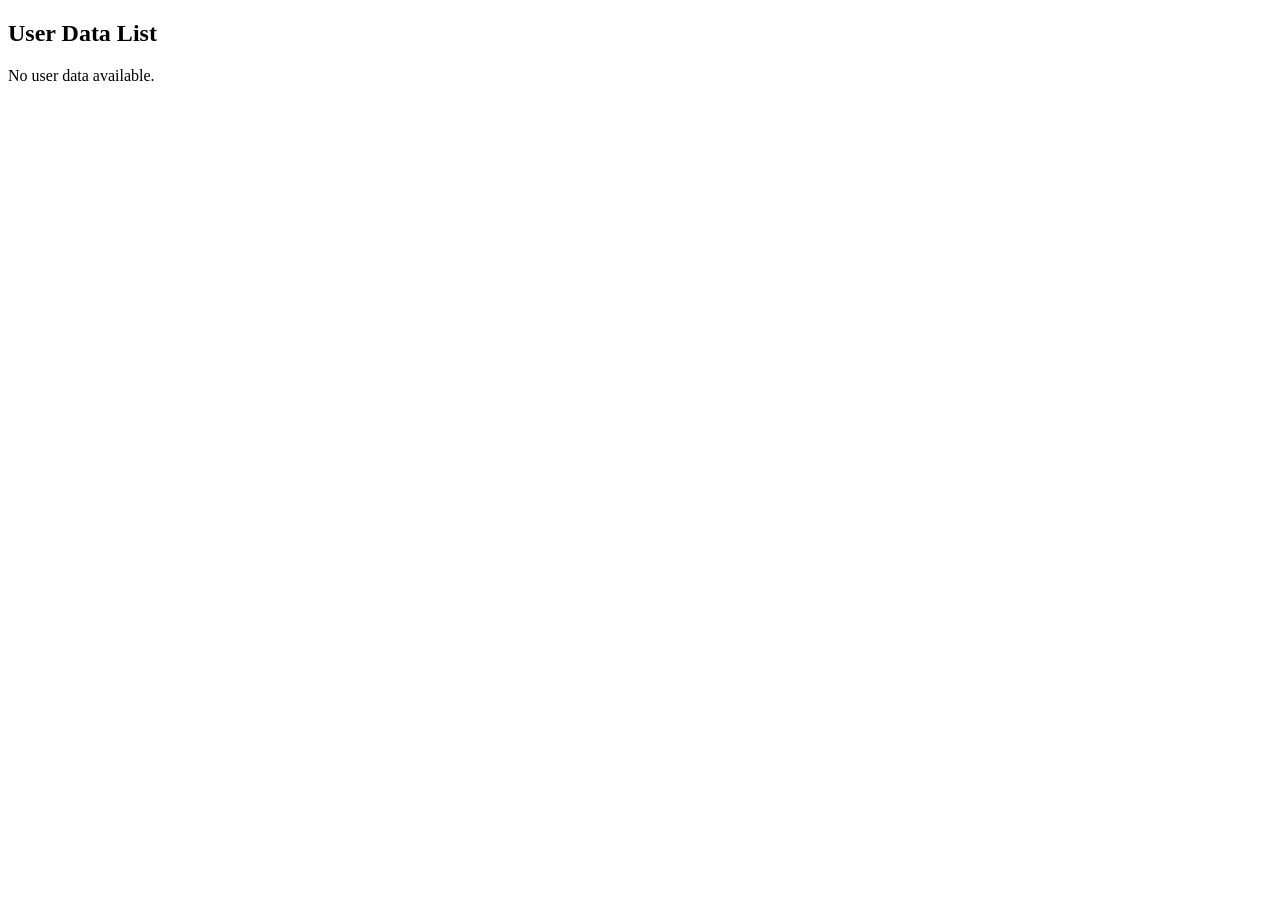
<file: Assignment1/Assignment1B/data.html>
<!DOCTYPE html>
<html lang="en">
<head>
    <meta charset="UTF-8">
    <meta name="viewport" content="width=device-width, initial-scale=1.0">
    <title>User Data List</title>
</head>
<body>
    <h2>User Data List</h2>
    <div id="userDataContainer"></div>

    <script src="data.js"></script>
</body>
</html>
</file>
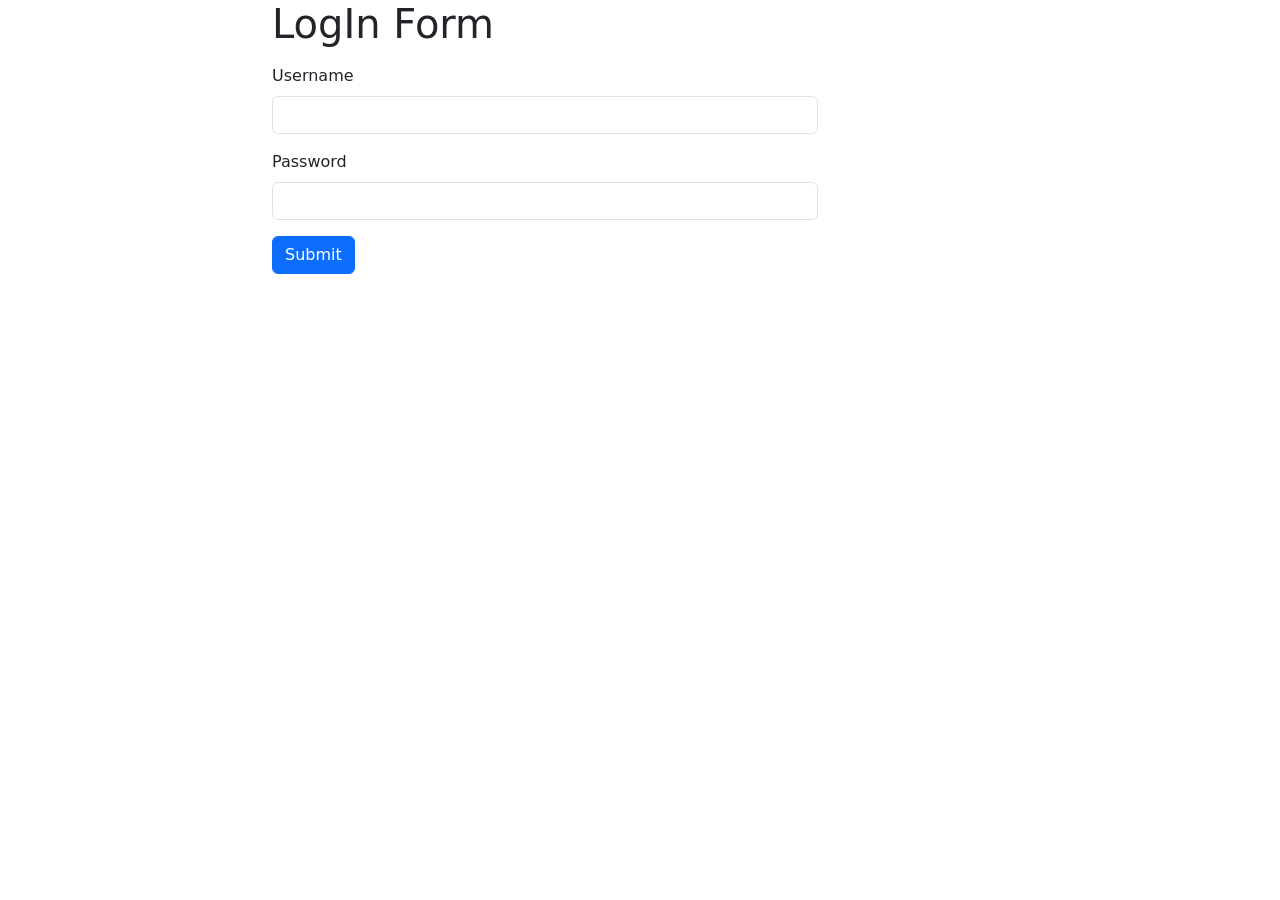
<file: Assignment1/Assignment1B/login.html>
<!DOCTYPE html>
<html lang="en">
<head>
    <meta charset="UTF-8">
    <meta name="viewport" content="width=device-width, initial-scale=1.0">
    <title>Document</title>
    <link href="https://cdn.jsdelivr.net/npm/bootstrap@5.0.2/dist/css/bootstrap.min.css" rel="stylesheet" integrity="sha384-EVSTQN3/azprG1Anm3QDgpJLIm9Nao0Yz1ztcQTwFspd3yD65VohhpuuCOmLASjC" crossorigin="anonymous">
</head>
<body>
    
    <div class="container">
        <div class="row">
            <div class="col-6 offset-2">
                <h1 class="mb-3">LogIn Form</h1>
            <form >
                <div class="mb-3">
                <label for="user" class="form-label">Username</label>
                <input type="text" class="form-control" id="username">
                </div>

                <div class="mb-3">
                    <label for="password" class="form-label">Password</label>
                    <input type="password" class="form-control" id="password">
                </div>
                
                <button type="submit" class="btn btn-primary" id="submit">Submit</button>
            </form>
            </div>
        </div>
    </div>

</body>
<script>
    let btn = document.getElementById("submit");
    btn.addEventListener("click",() => {
        alert("Login successful!");
    })
</script>
</html>
</file>
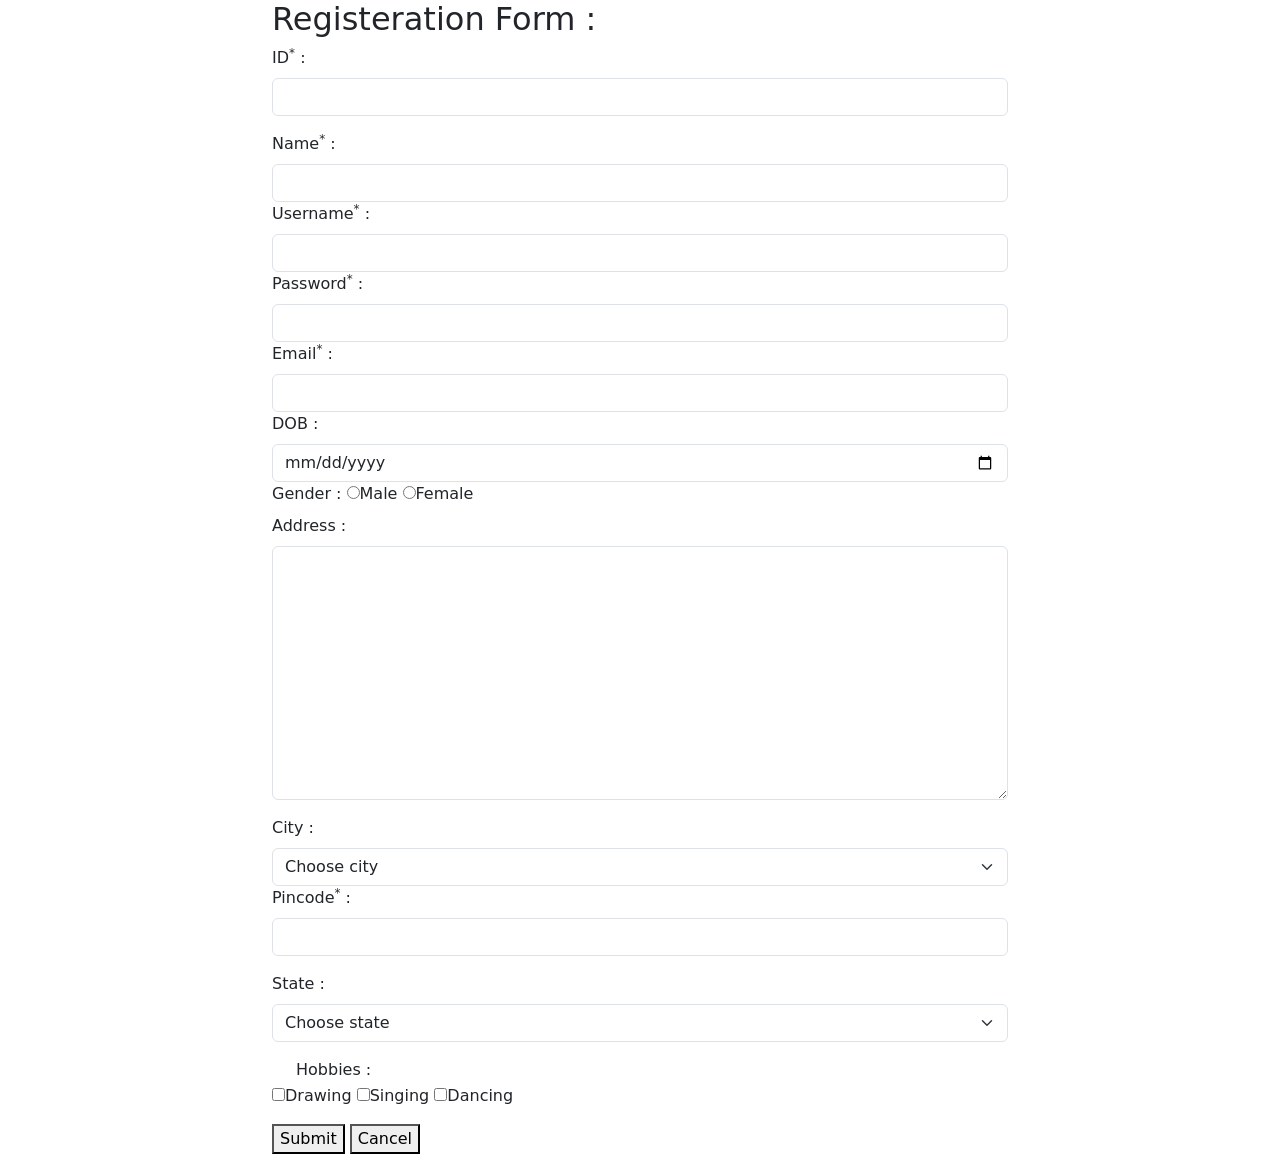
<file: Assignment1/Assignment1B/reg.html>
<!DOCTYPE html>
<html lang="en">
<head>
    <meta charset="UTF-8">
    <meta name="viewport" content="width=device-width, initial-scale=1.0">
    <title>Document</title>
    <link href="https://cdn.jsdelivr.net/npm/bootstrap@5.0.2/dist/css/bootstrap.min.css" rel="stylesheet" integrity="sha384-EVSTQN3/azprG1Anm3QDgpJLIm9Nao0Yz1ztcQTwFspd3yD65VohhpuuCOmLASjC" crossorigin="anonymous">
    <style>
        .form-label{
            font-size: 1rem !important;
        }
    </style>
</head>
<body>
    
    <div class="container">
        <div class="row">
            <div class="col-8 offset-2">
                <form  id="form">
                        <h2>Registeration Form : </h2>
                        <div class="mb-3">
                            <label for="id" class="form-label">ID<sup>*</sup> :</label>
                            <input type="text" name="id" class="form-control" id="id" >
                            
                        </div>
                        
                    
                    <div class="form-field" >
                        <label for="name1" class="form-label">Name<sup>*</sup> : </label>
                            <input type="text" name="name1" id="name1" class="form-control" required>
                    </div>
                    
                    <div class="form-field">
                        <label for="user" class="form-label">Username<sup>*</sup> :</label> 
                            <input type="text" name="user" id="username" class="form-control" required>
                        
                        
                    </div>
                    
                    <div class="form-field" >
                    <label for="password" class="form-label">Password<sup>*</sup> : </label>
                        <input type="password" name="password" id="password" class="form-control"  required>
                    
                    
                    </div>
                    
                    <div class="form-field" >
                    <label for="email" class="form-label">Email<sup>*</sup> : </label>
                        <input type="email" name="email" id="email" class="form-control"  required>
                    
                    
                    </div>
                    
                    <div class="form-field" class="mb-3">
                    <label for="date" class="form-label">DOB : </label>
                        <input type="date" name="date" id="date"  class="form-control" >
                    
                    
                    </div>
                    
                    <div class="form-field form-radio" class="mt-3">
                    <label for="gender" class="form-label">Gender : </label>
                        <input type="radio" name="gender" id="gender">Male
                        <input type="radio" name="gender">Female
                    
                    
                    </div>
                    
                    <div class="form-field mb-3">
                    <label for="address" class="form-label">Address : </label>
                        <textarea name="address" id="address" cols="30" rows="10"  class="form-control" ></textarea>
                    
                    
                    </div>
                    
                    <div class="form-field" >
                    <label for="city" class="form-label">City : </label>
                        <select name="city" id="city" class="form-select">
                            <option value="choose" selected>Choose city</option>
                            <option value="Pune">Pune</option>
                            <option value="Mumbai">Mumbai</option>
                            <option value="Banglore">Banglore</option>
                            <option value="Hyderabad">Hyderabad</option>
                        </select>
                    
                    
                    </div>
                    
                    <div class="form-field mb-3">
                    <label for="pin" class="form-label">Pincode<sup>*</sup> : </label>
                        <input type="text" name="pin" id="pin" class="form-control"  required>
                    
                    
                    </div>
                    
                    <div class="form-field mb-3">
                    <label for="state" class="form-label">State : </label>
                        <select name="state" id="state" class="form-select">
                            <option value="choose" selected>Choose state</option>
                            <option value="maha">Maharashtra</option>
                            <option value="guj">Gujrat</option>
                            <option value="karna">Karnataka</option>
                            <option value="delhi">New Delhi</option>
                        </select>
                    
                    
                    </div>
                    
                    <div class="form-field mb-3">
                    <label for="hobbies" class="form-label form-check">Hobbies : </label>
                        <input type="checkbox" class="form-check-label">Drawing
                        <input type="checkbox" class="form-check-label">Singing
                        <input type="checkbox" class="form-check-label">Dancing
                    
                    
                    </div>
                    
                    <button type="submit" class="btn-lg btn-dark mb-3">Submit</button>
                    <button type="reset" class="btn-lg btn-dark mb-3" >Cancel</button>
                </form>
            </div>
        </div>
    </div>
    <script src="reg.js"></script>
</body>
<script src="https://ajax.googleapis.com/ajax/libs/jquery/3.6.4/jquery.min.js"></script>
<script>
    let id = document.getElementById("id");
    let name1 = document.getElementById("name1");
    let user = document.getElementById("user");
    let form = document.getElementById("form");
    let gender = $("input[name='gender']:checked");
    let address = document.getElementById("address");
    let flag = 0;
    let check = false;
    name1.addEventListener('change',()=>{
        let regex = /^[a-zA-Z]+$/;
        if(!regex.test(name1.value)){
            flag = false;
            alert("Only alphabets allowed!");
        }else{
            flag++;
        }
    });

    let password = document.getElementById("password");
    password.addEventListener("change",()=>{
        if(password.value.length < 8){
            
            alert("Password should contain atleast 8 characters!");
        }else{
            flag++;
        }
    });

    let pin = document.getElementById("pin");
    pin.addEventListener("change",()=>{
        if(pin.value.length != 6){
            console.log(pin.value.length);
            flag = false;
            alert("Password should contain 6 digits!");
        }else{
            flag++;;
        }
    });

    let dob = document.getElementById("date");
    dob.addEventListener("change",()=>{
        if(new Date(dob.value).getFullYear() <= 2004){
            flag = false;
            alert("Year should be greater than 2004");
        }else{
            flag++;
        }
    });
   
</script>
</html>
</file>
